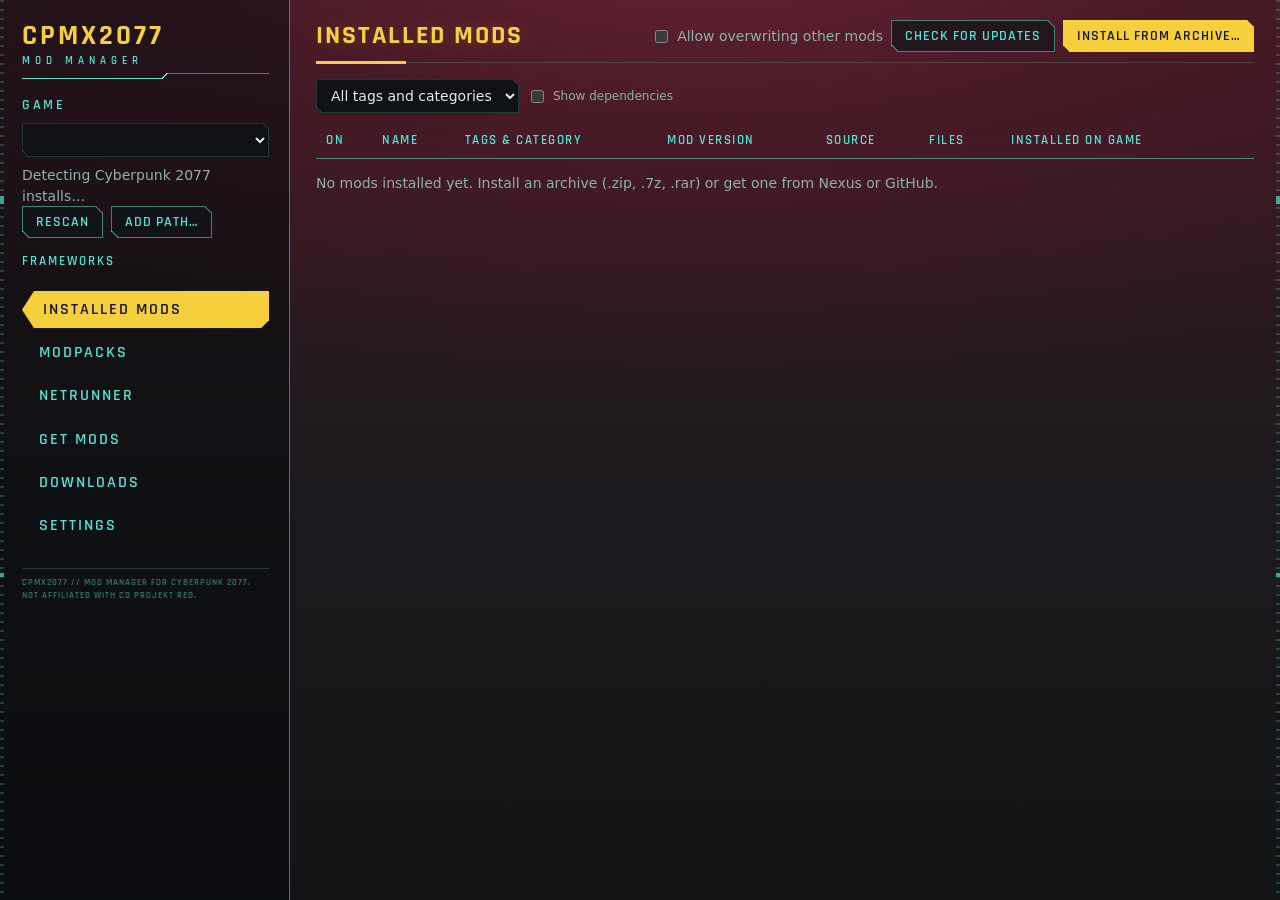
<file: ui/index.html>
<!doctype html>
<html lang="en">
<head>
  <meta charset="utf-8">
  <meta name="viewport" content="width=device-width, initial-scale=1">
  <title>CPMX2077</title>
  <link rel="stylesheet" href="style.css">
  <link rel="stylesheet" href="theme.css">
</head>
<body>
  <aside id="sidebar">
    <h1>CPMX2077<span>MOD MANAGER</span></h1>
    <section id="game-panel">
      <h2>Game</h2>
      <select id="game-select"></select>
      <div id="game-info" class="muted">Detecting Cyberpunk 2077 installs…</div>
      <div class="row">
        <button id="rescan">Rescan</button>
        <button id="add-path">Add path…</button>
      </div>
      <ul id="game-warnings" class="warnings"></ul>
      <h3>Frameworks</h3>
      <ul id="frameworks"></ul>
    </section>
    <nav>
      <button data-tab="mods" class="active">Installed mods</button>
      <button data-tab="modpacks">Modpacks</button>
      <button data-tab="netrunner">Netrunner</button>
      <button data-tab="nexus">Get mods</button>
      <button data-tab="downloads">Downloads</button>
      <button data-tab="settings">Settings</button>
    </nav>
    <button id="debug-terminal-side" class="hidden" title="Show or hide the debug terminal: Nexus API requests and file operations, live">Debug terminal</button>
    <div id="debug-dock" class="hidden"></div>
  </aside>
  <div id="sidebar-resizer" role="separator" aria-orientation="vertical" aria-controls="sidebar" tabindex="0"
       title="Drag to resize the menu. Double-click to reset."></div>

  <main>
    <section id="queue" class="card hidden" aria-live="polite">
      <div class="row">
        <b id="queue-title"></b>
        <span id="queue-now" class="muted"></span>
        <span class="spacer"></span>
        <button id="queue-show">Show Nexus window</button>
        <button id="queue-skip">Skip this mod</button>
        <button id="queue-cancel" class="danger">Cancel</button>
        <button id="queue-clear" class="hidden">Clear</button>
        <button id="queue-toggle" class="link">Show list</button>
      </div>
      <div class="queue-track"><div id="queue-bar"></div></div>
      <ul id="queue-items" class="hidden"></ul>
    </section>

    <section id="tab-mods" class="tab active">
      <header>
        <h2>Installed mods</h2>
        <div class="row">
          <label class="check"><input type="checkbox" id="overwrite"> Allow overwriting other mods</label>
          <button id="check-updates">Check for updates</button>
          <button id="update-all" class="update hidden">Update all</button>
          <button id="install-file" class="primary">Install from archive…</button>
        </div>
      </header>
      <div id="version-ribbon" class="ribbon hidden" role="tablist" aria-label="Game versions"></div>
      <div id="version-loadout" class="card hidden"></div>
      <div id="reshade" class="card hidden"></div>
      <div id="ultraplus" class="card hidden"></div>
      <div class="row filters">
        <select id="mods-category" class="inline" aria-label="Tag or category"><option value="">All tags and categories</option></select>
        <label class="check small" title="List what each mod needs under it: from its Nexus page and from the frameworks its files use">
          <input type="checkbox" id="show-deps"> Show dependencies</label>
        <span id="deps-note" class="muted small"></span>
        <button id="deps-get-missing" class="hidden" title="Queue every missing requirement: core frameworks from GitHub, the rest from Nexus">Get missing</button>
        <span id="updates-note" class="muted small"></span>
      </div>
      <table>
        <thead><tr>
          <th title="Turn a mod off without uninstalling it">On</th>
          <th class="sortable" data-sort="name">Name</th>
          <th class="sortable" data-sort="category" title="Your tags, with the Nexus category under them">Tags &amp; category</th>
          <th class="sortable" data-sort="version">Mod version</th>
          <th class="sortable" data-sort="source">Source</th>
          <th>Files</th><th>Installed on game</th><th></th>
        </tr></thead>
        <tbody id="mods-body"></tbody>
      </table>
      <p id="mods-empty" class="muted">No mods installed yet. Install an archive (.zip, .7z, .rar) or get one from Nexus or GitHub.</p>
    </section>

    <section id="tab-modpacks" class="tab">
      <header>
        <h2>Modpacks</h2>
        <div class="row">
          <button id="modlist-import" title="Read a mod list exported from CPMX2077: adds its tags and offers the mods you don't have">Import mod list…</button>
          <button id="modlist-export" title="Save your mods, tags and followed collections to a JSON file">Export mod list…</button>
        </div>
      </header>
      <div id="modpacks-main">
        <div id="import-result" class="hidden"></div>
        <section class="card">
          <div class="row list-head">
            <h3>Collections you follow</h3>
            <span class="spacer"></span>
            <button id="collections-check" title="Ask Nexus whether the collections you follow have new revisions">Check for updates</button>
          </div>
          <div id="tracked-list"></div>
          <p id="tracked-empty" class="muted">None yet. Install from a collection below (or paste a collection link in Get mods) and CPMX2077 follows it,
            so it can tell you when the collection changes and which of its mods you're missing.</p>
        </section>
        <section class="card">
          <h3>Your tags</h3>
          <p class="muted">Sort your installed mods your own way. A mod can have as many tags as you like: add them in the
            Installed mods tab. Tags stay with a mod through updates, can group the graph in Netrunner, and go along when you
            export a mod list.</p>
          <div class="row">
            <input id="cat-name" maxlength="60" placeholder="New tag, e.g. Visuals">
            <input id="cat-color" type="color" value="#00f0ff" title="Color">
            <button id="cat-add">Add</button>
          </div>
          <ul id="cat-list" class="cat-list"></ul>
        </section>
        <section>
          <div class="card">
            <div class="row">
              <input id="coll-search" type="search" placeholder="Search Cyberpunk 2077 collections on Nexus" maxlength="100">
              <select id="coll-sort" class="inline" aria-label="Sort">
                <option value="endorsements">Most endorsed</option>
                <option value="downloads">Most downloaded</option>
                <option value="rating">Best rated</option>
                <option value="updated">Recently updated</option>
                <option value="created">Newest</option>
              </select>
              <button id="coll-search-go" class="primary">Search</button>
            </div>
          </div>
          <p id="coll-title" class="muted"></p>
          <div id="coll-grid" class="mod-grid"></div>
          <div id="coll-pager" class="row pager hidden">
            <button id="coll-prev">Previous</button>
            <span id="coll-page" class="muted"></span>
            <button id="coll-next">Next</button>
          </div>
        </section>
      </div>
      <div id="coll-detail" class="hidden"></div>
    </section>

    <section id="tab-netrunner" class="tab">
      <header>
        <h2 class="net-title" data-text="NETRUNNER">NETRUNNER<span>diagnostics // file map // crash trace</span></h2>
        <div class="row">
          <div class="jump" aria-label="Sections">
            <button class="link" data-jump="net-files">Files</button>
            <button class="link" data-jump="diag-graph">Graph</button>
            <button class="link" data-jump="diag-compat">Compatibility</button>
            <button class="link" data-jump="diag-crashes">Crashes &amp; logs</button>
          </div>
          <button id="run-diagnostics" class="primary">Check again</button>
        </div>
      </header>
      <div id="diag-problems"></div>

      <section id="net-files" class="diag-section">
        <header>
          <h3>File map</h3>
          <div class="row">
            <div id="net-group" class="segmented" role="tablist" aria-label="Arrange files">
              <button data-group="location" class="active" role="tab">By folder</button>
              <button data-group="mod" role="tab">By mod</button>
            </div>
            <input id="net-filter" type="search" placeholder="Find a file or mod…" aria-label="Find a file or mod">
          </div>
        </header>
        <p class="muted">Every file your mods put into the game, laid out like the game folder. Click a folder to see what's in it and which mod each file came from.</p>
        <div id="net-address" class="mono"><span id="net-path"></span><button id="net-open" class="link inline">Open folder</button></div>
        <div id="net-browser">
          <div id="net-tree" role="tree" aria-label="Folders"></div>
          <div id="net-list">
            <table>
              <thead><tr><th>Name</th><th>Install location</th><th>Mod</th><th>Status</th><th>Size</th></tr></thead>
              <tbody id="net-rows"></tbody>
            </table>
            <p id="net-empty" class="muted hidden"></p>
          </div>
        </div>
        <div id="net-legend" class="muted">
          <span class="net-state active">in use</span>
          <span class="net-state overridden">overridden by a newer mod</span>
          <span class="net-state missing">missing from the game folder</span>
          <span class="net-state disabled">mod switched off</span>
        </div>
      </section>

      <section id="diag-graph" class="diag-section">
        <header>
          <h3>How your mods connect</h3>
          <div class="row">
            <label class="check">Layout
              <select id="graph-layout">
                <option value="force">Web</option>
                <option value="flow">Flowchart (left to right)</option>
              </select>
            </label>
            <label class="check">Group by
              <select id="graph-group">
                <option value="">Nothing</option>
                <option value="type">Node type</option>
                <option value="modtype">Mod type</option>
                <option value="tag">Tag</option>
                <option value="category">Nexus category</option>
                <option value="source">Source</option>
              </select>
            </label>
            <label class="check"><input type="checkbox" id="graph-hide-hooks"> Hide harmless hooks</label>
            <button id="graph-reset">Re-layout</button>
          </div>
        </header>
        <div id="graph-wrap">
          <canvas id="graph"></canvas>
          <div id="graph-message" class="hidden"></div>
          <div id="graph-controls" aria-label="Zoom">
            <button id="graph-zoom-out" title="Zoom out">−</button>
            <button id="graph-zoom" title="Zoom to 100%">100%</button>
            <button id="graph-zoom-in" title="Zoom in">+</button>
            <button id="graph-fit" title="Fit the whole graph in view">Fit</button>
          </div>
          <aside id="graph-info" class="muted">Drag to pan, scroll to zoom, drag a node to move it, click a node for details.</aside>
          <div id="graph-legend"></div>
        </div>
      </section>

      <section id="diag-compat" class="diag-section">
        <h3>Compatibility</h3>
        <p class="muted">Scans the files of every enabled mod for game resources, redscript methods, tweak records,
          ArchiveXL patches and CET hooks that clash, and for frameworks a mod needs but you don't have.
          “Show in graph” lights up the mods a finding names.</p>
        <div id="findings"></div>
        <details>
          <summary>What each mod changes</summary>
          <table>
            <thead><tr><th>Mod</th><th>Game resources</th><th>Replaces base game</th><th>Script hooks</th><th>Tweaks</th><th>Needs</th></tr></thead>
            <tbody id="mod-summary"></tbody>
          </table>
        </details>
      </section>

      <section id="diag-crashes" class="diag-section">
        <h3>Crashes &amp; logs</h3>
        <p class="muted">Reads the game's crash reports and the CET, RED4ext, ArchiveXL, TweakXL, Codeware and redscript logs,
          and points out which installed mod each error mentions. Errors from the last time the game ran come first.</p>
        <div id="crash-summary"></div>
        <h3>Last start, step by step</h3>
        <ol id="crash-timeline" class="timeline"></ol>
        <div id="crash-known"></div>
        <div id="crash-issues"></div>
        <h3>Logs found</h3>
        <table>
          <thead><tr><th>Log</th><th>Size</th><th>Last written</th><th></th></tr></thead>
          <tbody id="crash-logs"></tbody>
        </table>
      </section>
    </section>

    <section id="tab-nexus" class="tab">
      <header>
        <h2>Get mods</h2>
        <div id="source-switch" class="segmented" role="tablist" aria-label="Where to get mods from">
          <button data-source="nexus" class="active" role="tab">Nexus Mods</button>
        </div>
      </header>
      <div id="nexus-progress" class="progress hidden"><div class="progress-bar"></div><span class="progress-text"></span></div>
      <div id="source-nexus">
      <div id="nxm-prompt" class="card finding info hidden">
        <p>Downloads you start on nexusmods.com in your normal browser don't reach CPMX2077 yet. Downloads from CPMX2077's own Nexus window work either way.</p>
        <div class="row">
          <button id="nxm-prompt-yes" class="primary">Send Nexus downloads to CPMX2077</button>
          <button id="nxm-prompt-no">Not now</button>
        </div>
      </div>
      <div id="nexus-login" class="card">
        <p>Sign in on nexusmods.com in your browser and approve this app. Your password never passes through the manager.</p>
        <div class="row">
          <button id="sso-login" class="primary">Sign in with Nexus Mods</button>
          <button id="sso-cancel" class="hidden">Cancel</button>
          <span id="sso-note" class="muted"></span>
        </div>
        <h3>Or use an API key</h3>
        <p>Paste your personal API key from <b>nexusmods.com → Site preferences → API Keys</b>.
           It's checked with Nexus and stored in your system keyring, never in a plain file.</p>
        <div class="row">
          <input id="api-key" type="password" placeholder="Nexus API key" autocomplete="off">
          <button id="save-key">Connect</button>
        </div>
      </div>
      <div id="nexus-user" class="card hidden"></div>
      <div id="nexus-browse" class="hidden">
        <div class="card">
          <div class="row">
            <input id="nexus-search" type="search" placeholder="Search Cyberpunk 2077 mods by name" maxlength="100">
            <select id="nexus-sort" class="inline">
              <option value="relevance">Best match</option>
              <option value="trending">Trending</option>
              <option value="endorsements">Most endorsed</option>
              <option value="downloads">Most downloaded</option>
              <option value="updated">Latest updated</option>
              <option value="created">Latest added</option>
            </select>
            <select id="nexus-category" class="inline" aria-label="Category"><option value="">All categories</option></select>
            <button id="nexus-search-go" class="primary">Search</button>
          </div>
          <div class="row chips">
            <button data-sort="trending" title="The most downloaded of the mods added in the last two weeks">Trending</button>
            <button data-sort="created">Latest added</button>
            <button data-sort="updated">Latest updated</button>
            <button data-sort="endorsements">Most endorsed</button>
            <button data-sort="downloads">Most downloaded</button>
            <span class="spacer"></span>
            <label class="muted small">Mods per page
              <select id="nexus-per-page" class="inline">
                <option value="10">10</option>
                <option value="20">20</option>
                <option value="40">40</option>
                <option value="80">80</option>
              </select>
            </label>
            <span id="nexus-quota" class="muted"></span>
          </div>
        </div>
        <details id="nexus-debug" class="card hidden">
          <summary>API requests <span id="nexus-debug-summary" class="muted small"></span></summary>
          <div class="row">
            <span class="muted small">Every request to Nexus, newest first. Bars show how long each took. Your API key is never shown.</span>
            <span class="spacer"></span>
            <button id="nexus-debug-terminal" class="small debug-open">Open debug terminal</button>
            <button id="nexus-debug-clear" class="small">Clear</button>
          </div>
          <div id="nexus-debug-list" class="req-list"></div>
        </details>
        <div id="nexus-list">
          <div id="author-head" class="card row hidden"></div>
          <div class="row list-head">
            <p id="nexus-list-title" class="muted"></p>
            <span id="nexus-fresh" class="muted small"></span>
            <button id="nexus-refresh" class="small hidden" title="Ask Nexus again instead of using the saved copy">Refresh</button>
            <span class="spacer"></span>
            <button class="select-mode" title="Pick several mods and download them in one go">Select several</button>
          </div>
          <div id="nexus-grid" class="mod-grid"></div>
          <div id="nexus-pager" class="row hidden">
            <button id="nexus-first" title="First page">«</button>
            <button id="nexus-prev">Previous</button>
            <span class="muted">Page</span>
            <input id="nexus-page-input" class="page-input" type="number" min="1" step="1" aria-label="Page number">
            <span id="nexus-page" class="muted"></span>
            <button id="nexus-next">Next</button>
            <button id="nexus-last" title="Last page">»</button>
          </div>
        </div>
        <div id="nexus-result" class="hidden"></div>
        <details class="card">
          <summary>Have a link?</summary>
          <p>Paste a Nexus mod page URL or ID, an <code>nxm://</code> link from the “Mod Manager Download” button, or a GitHub repository link.</p>
          <div class="row">
            <input id="nexus-query" placeholder="https://www.nexusmods.com/cyberpunk2077/mods/107  or  nxm://…  or  github.com/owner/repo">
            <button id="nexus-go">Look up</button>
          </div>
        </details>
      </div>
      </div>
      <div id="source-other" class="hidden">
        <div class="card">
          <p id="source-desc" class="muted"></p>
          <div class="row">
            <input id="source-search" type="search" maxlength="100">
            <button id="source-search-go" class="primary">Search</button>
          </div>
        </div>
        <div id="source-list">
          <div class="row list-head">
            <p id="source-list-title" class="muted"></p>
            <span class="spacer"></span>
            <button id="install-frameworks" class="hidden" title="Download and install every core framework this game is missing, each after what it needs">Install missing frameworks</button>
            <button class="select-mode" title="Pick several mods and download them in one go">Select several</button>
          </div>
          <div id="source-grid" class="mod-grid"></div>
          <div id="source-pager" class="row pager hidden">
            <button id="source-prev">Previous</button>
            <span id="source-page" class="muted"></span>
            <button id="source-next">Next</button>
          </div>
        </div>
        <div id="source-result" class="hidden"></div>
      </div>
      <div id="select-bar" class="card row hidden">
        <span id="select-count"></span>
        <span id="select-note" class="muted small"></span>
        <span class="spacer"></span>
        <button id="select-clear">Clear</button>
        <button id="select-queue" class="primary">Download all</button>
      </div>
    </section>

    <section id="tab-downloads" class="tab">
      <header>
        <h2>Downloads</h2>
        <div class="row">
          <select id="downloads-channel" class="inline" aria-label="Release channel">
            <option value="">Stable, beta and nightly</option>
            <option value="stable">Stable only</option>
            <option value="testing">Beta and nightly only</option>
          </select>
          <button id="downloads-expand" class="link">Open all folders</button>
        </div>
      </header>
      <p class="muted small">Saved in <span id="downloads-where" class="mono"></span>, one folder per mod.
        <button class="link inline" data-goto="settings">Change</button></p>
      <div id="progress" class="progress hidden"><div class="progress-bar"></div><span class="progress-text"></span></div>
      <table class="tree">
        <thead><tr><th>Mod</th><th>Version</th><th>Game version</th><th>Source</th><th>Size</th><th>Verified</th><th></th></tr></thead>
        <tbody id="downloads-body"></tbody>
      </table>
      <p id="downloads-empty" class="muted">Nothing downloaded yet.</p>
    </section>

    <section id="tab-settings" class="tab">
      <header><h2>Settings</h2></header>
      <div class="card">
        <h3>Download location</h3>
        <p>Downloaded archives are kept here, one folder per mod with every version you downloaded inside, so you can
           reinstall or switch versions without downloading again.</p>
        <p><span id="dl-location" class="mono"></span> <span id="dl-location-default" class="badge hidden">default</span></p>
        <div class="row">
          <button id="dl-change">Change…</button>
          <button id="dl-reset" class="hidden">Use the default folder</button>
          <button id="dl-organize" title="Move files that are loose in the download folder into their mod's folder">Sort into mod folders</button>
        </div>
      </div>
      <div class="card">
        <h3>Nexus downloads from your browser</h3>
        <p>CPMX2077's own Nexus window always works. To also catch “Mod Manager Download” (nxm://) links you click
           in your normal browser, make CPMX2077 handle them. This replaces any other app that handled them.</p>
        <p id="nxm-status" class="muted"></p>
        <button id="register-nxm">Handle nxm:// links</button>
      </div>
      <div class="card">
        <h3>Let Claude look at your mods</h3>
        <p>The manager can act as a read-only MCP server, so Claude Code (or another agent) can read your mod list,
           the compatibility index and the game's logs. It can't change, install or run anything. To connect Claude Code, run:</p>
        <pre id="mcp-cmd" class="mono"></pre>
        <button id="copy-mcp">Copy</button>
      </div>
      <div class="card">
        <h3>Nexus browser sign-in</h3>
        <p>Nexus only allows sign-in for apps it has registered. Enter the application slug Nexus issued for this app.</p>
        <div class="row">
          <input id="sso-slug" placeholder="application slug">
          <button id="save-slug">Save</button>
        </div>
      </div>
      <div class="card">
        <h3>Nexus browsing</h3>
        <label class="check"><input type="checkbox" id="show-adult"> Show mods marked as adult content</label>
        <label class="check"><input type="checkbox" id="nexus-debug-mode"> Debug mode: show every Nexus API request in Get Mods and open the debug terminal</label>
        <div class="row">
          <label>Debug terminal opens
            <select id="debug-place" class="inline">
              <option value="dock">In the sidebar</option>
              <option value="window">In its own window</option>
            </select>
          </label>
          <button id="settings-debug-terminal" class="debug-open">Open debug terminal</button>
        </div>
        <div class="row">
          <span class="muted small">A terminal that shows Nexus API requests and everything the app does on your machine: downloads, checksum checks, extractions, files copied, moved, backed up or deleted, and Linux setup fixes. In the sidebar it has Pop out to move it to its own window; the window has Dock to bring it back. Your API key is never shown.</span>
        </div>
        <p class="muted">Pages and searches you open are saved for a week, so they show at once (and still open when Nexus can't be reached).
           Lists count as fresh for 5 minutes and mod pages for 10; use Refresh to ask Nexus sooner.</p>
        <div class="row">
          <span id="nexus-cache-info" class="muted"></span>
          <button id="nexus-cache-clear">Clear saved pages</button>
        </div>
      </div>
      <div class="card">
        <h3>Nexus account</h3>
        <button id="clear-key">Forget API key</button>
      </div>
    </section>
  </main>

  <div id="wizard" class="hidden" role="dialog" aria-modal="true" aria-labelledby="wiz-title">
    <div class="wiz-panel">
      <header>
        <h2 id="wiz-title"></h2>
        <div id="wiz-steps"></div>
      </header>
      <div class="wiz-main">
        <div id="wiz-body"></div>
        <aside class="wiz-side">
          <div id="wiz-image"></div>
          <p id="wiz-desc" class="muted"></p>
        </aside>
      </div>
      <footer class="row">
        <button id="wiz-cancel">Cancel</button>
        <span class="spacer"></span>
        <button id="wiz-back">Back</button>
        <button id="wiz-next" class="primary">Next</button>
        <button id="wiz-install" class="primary hidden">Install</button>
      </footer>
    </div>
  </div>

  <div id="log-viewer" class="hidden" role="dialog" aria-modal="true" aria-labelledby="log-title">
    <div class="wiz-panel">
      <header class="row">
        <h2 id="log-title" class="mono"></h2>
        <span class="spacer"></span>
        <span id="log-note" class="muted"></span>
      </header>
      <pre id="log-text"></pre>
      <footer class="row">
        <button id="log-copy">Copy all</button>
        <button id="log-folder">Open folder</button>
        <span class="spacer"></span>
        <button id="log-close" class="primary">Close</button>
      </footer>
    </div>
  </div>

  <div id="toast" class="hidden"></div>
  <script src="app.js"></script>
  <script src="modpacks.js"></script>
  <script src="graph.js"></script>
  <script src="netrunner.js"></script>
  <script src="ultraplus.js"></script>
  <script src="reshade.js"></script>
</body>
</html>
</file>
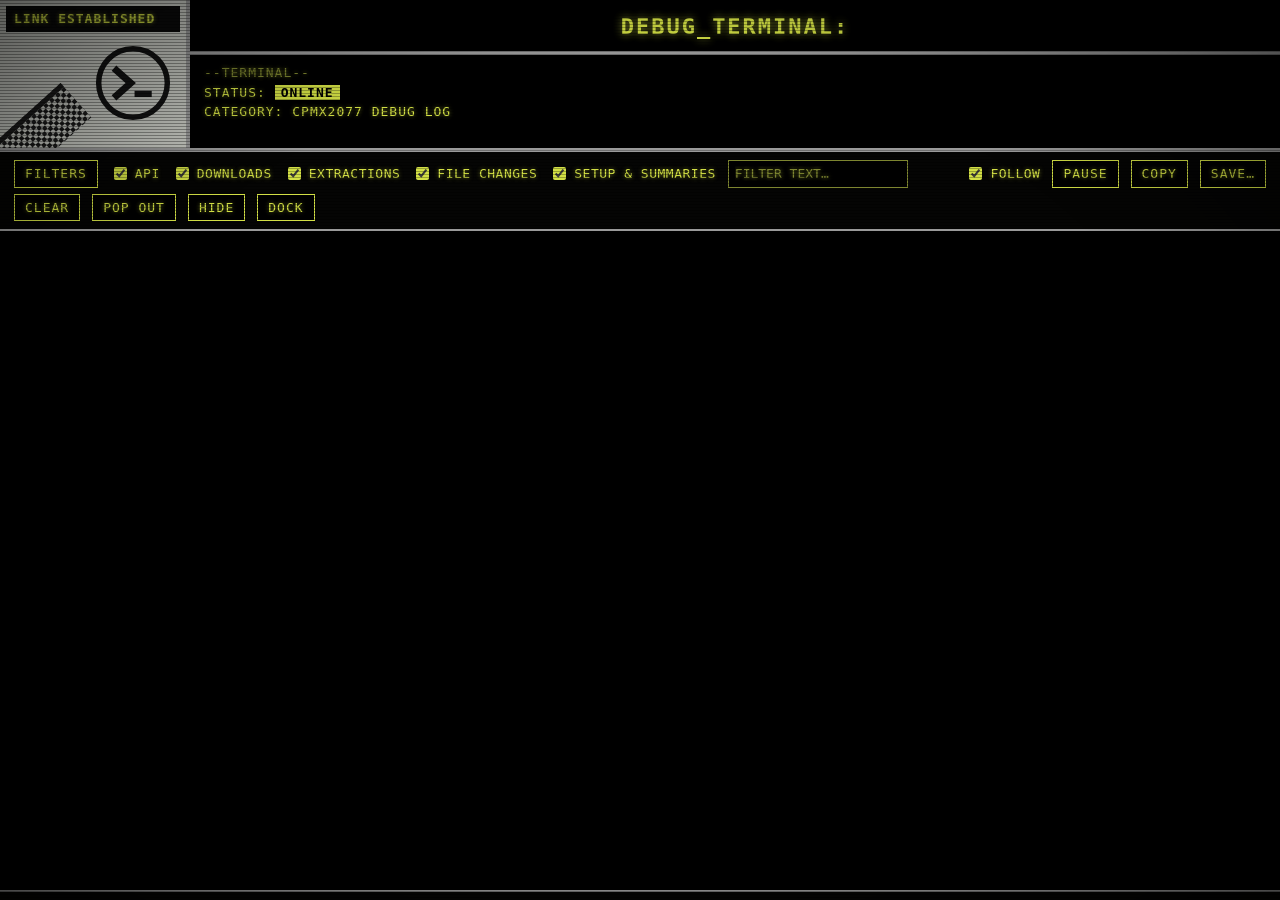
<file: ui/debug.html>
<!doctype html>
<html lang="en">
<head>
  <meta charset="utf-8">
  <meta name="viewport" content="width=device-width, initial-scale=1">
  <title>CPMX2077 debug terminal</title>
  <link rel="stylesheet" href="debug.css">
</head>
<body>
  <div id="crt" aria-hidden="true"></div>
  <section id="top">
    <div id="panel" aria-hidden="true">
      <div id="panel-bar">LINK ESTABLISHED</div>
      <!-- The app's own emblem: a terminal prompt inside a ring. -->
      <svg id="emblem" viewBox="0 0 100 100">
        <circle cx="50" cy="50" r="44" fill="none" stroke="currentColor" stroke-width="7"/>
        <path d="M29 34 L47 50 L29 66" fill="none" stroke="currentColor" stroke-width="9" stroke-linecap="square"/>
        <rect x="52" y="60" width="22" height="8" fill="currentColor"/>
      </svg>
      <div id="data"></div>
    </div>
    <div id="screen">
      <h1 id="title">DEBUG_TERMINAL:</h1>
      <div id="device">
        <div class="dim">--TERMINAL--</div>
        <div>STATUS: <span id="state" class="hl">ONLINE</span></div>
        <div>CATEGORY: CPMX2077 DEBUG LOG</div>
      </div>
    </div>
  </section>
  <header id="bar">
    <button id="filters-toggle" class="docked-only" aria-expanded="false">Filters</button>
    <span id="groups">
    <label><input type="checkbox" data-group="api" checked> API</label>
    <label><input type="checkbox" data-group="download" checked> Downloads</label>
    <label><input type="checkbox" data-group="extract" checked> Extractions</label>
    <label><input type="checkbox" data-group="files" checked> File changes</label>
    <label><input type="checkbox" data-group="setup" checked> Setup &amp; summaries</label>
    </span>
    <input id="filter" type="search" placeholder="Filter text…" spellcheck="false">
    <span class="spacer"></span>
    <label title="Keep the newest line in view"><input type="checkbox" id="follow" checked> Follow</label>
    <button id="pause">Pause</button>
    <button id="copy">Copy</button>
    <button id="save">Save…</button>
    <button id="clear">Clear</button>
    <button id="popout" class="docked-only" title="Open the terminal in its own window">Pop out</button>
    <button id="hide" class="docked-only" title="Hide the terminal from the sidebar">Hide</button>
    <button id="dock" class="window-only" title="Put the terminal back in the main window's sidebar">Dock</button>
  </header>
  <div id="out" role="log" aria-live="off"></div>
  <footer id="status"></footer>
  <script src="debug.js"></script>
</body>
</html>
</file>
<file: ui/style.css>
:root {
  --bg: #0d0d14;
  --panel: #151520;
  --panel-2: #1d1d2b;
  --text: #e8e8f0;
  --muted: #8a8aa0;
  --yellow: #fcee0a;
  --cyan: #00f0ff;
  --red: #ff4d5e;
  --green: #3ddc84;
  --border: #2a2a3c;
  color-scheme: dark;
}
* { box-sizing: border-box; }
body {
  margin: 0; display: flex; height: 100vh; overflow: hidden;
  background: var(--bg); color: var(--text);
  font: 14px/1.45 system-ui, "Inter", "Segoe UI", sans-serif;
}
h1 { font-size: 22px; letter-spacing: 2px; color: var(--yellow); margin: 0 0 16px; }
h1 span { display: block; font-size: 11px; color: var(--cyan); letter-spacing: 4px; }
h2 { font-size: 13px; text-transform: uppercase; letter-spacing: 1.5px; color: var(--muted); margin: 0 0 8px; }
main h2 { font-size: 18px; color: var(--text); text-transform: none; letter-spacing: 0; margin: 0; }
h3 { font-size: 12px; text-transform: uppercase; color: var(--muted); margin: 14px 0 6px; }
#sidebar { width: var(--sidebar-width, 290px); flex-shrink: 0; background: var(--panel); border-right: 1px solid var(--border); padding: 18px; overflow-y: auto; }
#sidebar-resizer {
  flex: 0 0 6px; margin: 0 -3px; position: relative; z-index: 5; cursor: col-resize; touch-action: none;
}
#sidebar-resizer:hover, #sidebar-resizer:focus-visible, body.resizing #sidebar-resizer {
  outline: none; background: linear-gradient(90deg, transparent 2px, var(--cyan) 2px, var(--cyan) 4px, transparent 4px);
}
body.resizing { cursor: col-resize; user-select: none; }
main { flex: 1; min-width: 0; overflow-y: auto; padding: 20px 26px; }
header { display: flex; align-items: center; justify-content: space-between; gap: 12px; margin-bottom: 16px; flex-wrap: wrap; }
.row { display: flex; gap: 8px; align-items: center; flex-wrap: wrap; }
.muted { color: var(--muted); }
.hidden { display: none !important; }
button {
  background: var(--panel-2); color: var(--text); border: 1px solid var(--border);
  padding: 7px 12px; border-radius: 4px; cursor: pointer; font: inherit;
}
button:hover { border-color: var(--cyan); }
button.primary { background: var(--yellow); color: #111; border-color: var(--yellow); font-weight: 600; }
button.danger:hover { border-color: var(--red); color: var(--red); }
button:disabled { opacity: .5; cursor: wait; }
input, select {
  background: var(--bg); color: var(--text); border: 1px solid var(--border);
  padding: 7px 10px; border-radius: 4px; font: inherit; min-width: 0;
}
input:not([type=checkbox]):not([type=radio]) { flex: 1; }
select { width: 100%; margin-bottom: 8px; }
.check { display: flex; gap: 6px; align-items: center; color: var(--muted); }
nav { display: flex; flex-direction: column; gap: 4px; margin-top: 20px; }
nav button { text-align: left; background: transparent; border-color: transparent; }
nav button.active { border-left: 3px solid var(--yellow); background: var(--panel-2); }
#debug-terminal-side { width: 100%; margin-top: 12px; text-align: left; font-family: ui-monospace, "DejaVu Sans Mono", Consolas, monospace; color: var(--green); }
#debug-terminal-side.on { border-color: #d2df45; color: #d2df45; }
/* The docked debug terminal (debug.html in a frame) at the foot of the sidebar. */
#debug-dock {
  height: 380px; min-height: 180px; margin-top: 10px; resize: vertical; overflow: hidden;
  border: 2px solid #9a9a9a; background: #000;
}
#debug-dock iframe { display: block; width: 100%; height: 100%; border: 0; }
/* Keep the sidebar drag going when the pointer crosses the terminal frame. */
body.resizing #debug-dock iframe { pointer-events: none; }
.tab { display: none; }
.tab.active { display: block; }
.card { background: var(--panel); border: 1px solid var(--border); border-radius: 6px; padding: 14px 16px; margin-bottom: 14px; }
.card p { margin: 0 0 10px; }
table { width: 100%; border-collapse: collapse; }
th, td { text-align: left; padding: 8px 10px; border-bottom: 1px solid var(--border); vertical-align: top; }
th { color: var(--muted); font-weight: 500; font-size: 12px; text-transform: uppercase; }
td.actions { text-align: right; }
td.actions button { margin: 2px 0 2px 4px; }
code, .mono { font-family: ui-monospace, "JetBrains Mono", monospace; font-size: 12px; }
#frameworks, .warnings { list-style: none; padding: 0; margin: 0; }
#frameworks li::before { content: "○ "; color: var(--muted); }
#frameworks li.on::before { content: "● "; color: var(--green); }
.warnings li { color: var(--yellow); background: #2a2810; padding: 6px 8px; border-radius: 4px; margin-top: 8px; font-size: 12px; }
.warnings li.ok { color: var(--green); background: transparent; padding: 2px 8px; margin-top: 4px; }
.warnings li .row { margin-top: 6px; gap: 6px; flex-wrap: wrap; }
.badge { display: inline-block; padding: 1px 6px; border-radius: 3px; font-size: 11px; background: var(--panel-2); }
.badge.ok { color: var(--green); }
.badge.bad { color: var(--red); }
.file { display: flex; justify-content: space-between; gap: 12px; padding: 10px 0; border-top: 1px solid var(--border); }
.file:first-of-type { border-top: 0; }
.progress { position: relative; height: 22px; background: var(--panel); border: 1px solid var(--border); border-radius: 4px; margin-bottom: 14px; overflow: hidden; }
.progress-bar { height: 100%; width: 0; background: var(--cyan); opacity: .35; }
.progress-text { position: absolute; inset: 0; display: flex; align-items: center; padding: 0 10px; font-size: 12px; }
#toast { position: fixed; right: 20px; bottom: 20px; max-width: 460px; background: var(--panel-2); border: 1px solid var(--border); border-left: 3px solid var(--cyan); padding: 12px 14px; border-radius: 4px; white-space: pre-wrap; }
#toast.error { border-left-color: var(--red); }
#game-info, .warnings li { overflow-wrap: anywhere; }

#log-viewer { position: fixed; inset: 0; background: rgba(5, 5, 10, .75); display: flex; align-items: center; justify-content: center; z-index: 10; }
#log-text { flex: 1; overflow: auto; margin: 0; padding: 10px; background: var(--panel-2); border: 1px solid var(--border); border-radius: 4px; font-size: 12px; white-space: pre; user-select: text; }
#wizard { position: fixed; inset: 0; background: rgba(5, 5, 10, .75); display: flex; align-items: center; justify-content: center; z-index: 10; }
.wiz-panel { width: min(960px, 94vw); height: min(640px, 90vh); display: flex; flex-direction: column; background: var(--panel); border: 1px solid var(--border); border-top: 3px solid var(--yellow); border-radius: 6px; padding: 18px 20px; }
.wiz-panel header { margin-bottom: 12px; }
#wiz-steps { display: flex; gap: 6px; flex-wrap: wrap; }
#wiz-steps span { font-size: 12px; padding: 3px 8px; border-radius: 3px; background: var(--panel-2); color: var(--muted); }
#wiz-steps span.active { background: var(--yellow); color: #111; }
.wiz-main { flex: 1; display: flex; gap: 18px; min-height: 0; }
#wiz-body { flex: 1; overflow-y: auto; padding-right: 6px; }
.wiz-side { width: 320px; flex-shrink: 0; overflow-y: auto; }
#wiz-image img { max-width: 100%; border-radius: 4px; border: 1px solid var(--border); }
#wiz-desc { white-space: pre-wrap; }
fieldset { border: 1px solid var(--border); border-radius: 4px; margin: 0 0 12px; padding: 8px 12px 10px; }
legend { padding: 0 6px; font-weight: 600; }
.plugin { display: flex; align-items: center; gap: 6px; padding: 5px 4px; border-radius: 3px; cursor: pointer; }
.plugin:hover { background: var(--panel-2); }
.plugin.unusable { opacity: .55; }
.plugin .badge { margin-left: 6px; }
.wiz-panel footer { margin-top: 14px; }
.spacer { flex: 1; }
.wiz-panel h2 { font-size: 18px; color: var(--text); text-transform: none; letter-spacing: 0; margin: 0; }
.finding ul { margin: 0; padding-left: 18px; }
.finding li { margin: 4px 0; }
.finding.error { border-left: 3px solid var(--red); }
.finding.warning { border-left: 3px solid var(--yellow); }
.finding.info { border-left: 3px solid var(--cyan); }
.finding.ok { border-left: 3px solid var(--green); }
pre { background: var(--bg); border: 1px solid var(--border); border-radius: 4px; padding: 8px 10px; white-space: pre-wrap; overflow-wrap: anywhere; margin: 0 0 8px; }
.diag-section { margin-top: 26px; scroll-margin-top: 10px; }
.diag-section > h3, .diag-section > header h3 { font-size: 14px; color: var(--text); margin: 0 0 8px; }
.diag-section > header { margin-bottom: 8px; }
.jump { display: flex; gap: 14px; margin-right: 8px; }
.jump button.link { margin: 0; }
button.link.inline { margin: 0 0 0 6px; padding: 0; font-size: 12px; }
.warnings.plain li { margin-top: 4px; }
#graph-wrap { position: relative; height: max(420px, 62vh); border: 1px solid var(--border); border-radius: 6px; overflow: hidden; background: #0a0a10; }
#graph { width: 100%; height: 100%; display: block; cursor: grab; }
#graph.dragging { cursor: grabbing; }
#diag-graph header .check { white-space: nowrap; }
#graph-layout, #graph-group { width: auto; }
#graph-info { position: absolute; top: 10px; right: 10px; width: 300px; max-height: calc(100% - 20px); overflow-y: auto; background: rgba(21, 21, 32, .94); border: 1px solid var(--border); border-radius: 6px; padding: 10px 12px; font-size: 13px; }
#graph-info h3 { margin: 0 0 6px; color: var(--text); text-transform: none; font-size: 15px; }
#graph-info ul { margin: 6px 0 0; padding-left: 16px; }
#graph-info h4 { margin: 10px 0 0; font-size: 11px; text-transform: uppercase; letter-spacing: 1px; color: var(--muted); }
#graph-info .conflict { color: var(--red); }
#graph-info .lit-note { color: var(--yellow); }
#graph-legend { position: absolute; left: 10px; right: 330px; bottom: 10px; display: flex; gap: 12px; flex-wrap: wrap; font-size: 12px; color: var(--muted); background: rgba(21, 21, 32, .85); padding: 6px 10px; border-radius: 4px; }
#graph.over-node { cursor: pointer; }
#graph-message { position: absolute; top: 50%; left: 50%; transform: translate(-50%, -50%); max-width: min(480px, 80%); text-align: center; background: rgba(21, 21, 32, .94); border: 1px solid var(--border); border-radius: 6px; padding: 12px 16px; color: var(--muted); }
#graph-message.error { color: var(--red); border-color: var(--red); }
#graph-controls { position: absolute; top: 10px; left: 10px; display: flex; gap: 4px; }
#graph-controls button { padding: 3px 9px; min-width: 32px; background: rgba(21, 21, 32, .94); }
#graph-zoom { min-width: 56px; font-variant-numeric: tabular-nums; }
#graph-info .warn { color: var(--yellow); }
#graph-info ul.problems { margin-bottom: 6px; }
#graph-legend span.flag::before { width: 8px; height: 8px; border: 2px solid #0a0a10; box-shadow: 0 0 0 1px var(--c); }
details.affected { margin: 4px 0 6px; color: var(--muted); }
details.affected summary { cursor: pointer; color: var(--cyan); font-size: 12px; }
details.affected .affected-title { margin-top: 6px; color: var(--text); font-size: 12px; word-break: break-all; }
details.affected ul.affected-items { margin: 2px 0 0; padding-left: 16px; max-height: 220px; overflow-y: auto; color: var(--text); }
details.affected ul.affected-items li { word-break: break-all; }
details.affected p { margin: 4px 0; font-size: 12px; }
#graph-legend span::before { content: ""; display: inline-block; width: 10px; height: 10px; border-radius: 50%; margin-right: 5px; background: var(--c); vertical-align: -1px; }

/* Nexus browsing */
select.inline { width: auto; margin: 0; }
.chips { margin-top: 10px; }
.chips button { padding: 4px 10px; font-size: 13px; }
.chips button.active { border-color: var(--yellow); color: var(--yellow); }
.small { font-size: 12px; }
.mod-grid { display: grid; grid-template-columns: repeat(auto-fill, minmax(260px, 1fr)); gap: 12px; margin-bottom: 14px; }
.mod-card { display: flex; flex-direction: column; padding: 0; text-align: left; overflow: hidden; background: var(--panel); border-radius: 6px; }
.mod-card .thumb { width: 100%; aspect-ratio: 16 / 9; object-fit: cover; display: block; background: var(--panel-2); }
.noimg { background: linear-gradient(135deg, var(--panel-2), #24243a); }
.mod-card .noimg.thumb { aspect-ratio: 16 / 9; }
.mod-card-body { padding: 10px 12px 12px; display: flex; flex-direction: column; gap: 4px; flex: 1; }
.mod-card-title { font-weight: 600; overflow: hidden; text-overflow: ellipsis; white-space: nowrap; }
.mod-card .summary { color: var(--muted); font-size: 13px; display: -webkit-box; -webkit-line-clamp: 3; -webkit-box-orient: vertical; overflow: hidden; flex: 1; }
.stats { display: flex; gap: 12px; flex-wrap: wrap; align-items: center; font-size: 12px; color: var(--muted); }
#nexus-pager { justify-content: center; margin-bottom: 14px; }
.mod-head { display: flex; gap: 16px; margin: 12px 0; }
.mod-head .hero { width: 320px; max-width: 40%; aspect-ratio: 16 / 9; object-fit: cover; border-radius: 4px; border: 1px solid var(--border); flex-shrink: 0; }
.mod-head h2 { margin-bottom: 4px; }
.description { white-space: pre-wrap; overflow-wrap: anywhere; background: var(--bg); border: 1px solid var(--border); border-radius: 4px; padding: 10px 12px; margin-bottom: 6px; }
.description.collapsed { max-height: 180px; overflow: hidden; mask-image: linear-gradient(#000 70%, transparent); }
button.link { background: none; border: 0; color: var(--cyan); padding: 2px 0; margin-bottom: 8px; }
.mod-detail h3 { margin-top: 18px; }
.mod-detail details summary { cursor: pointer; color: var(--muted); margin-top: 14px; }
details.card summary { cursor: pointer; color: var(--muted); }
details.card[open] summary { margin-bottom: 10px; }
#ultraplus summary, #reshade summary { cursor: pointer; }
#reshade details[open] summary { margin-bottom: 10px; }
#reshade .req-table { width: 100%; }
#reshade .req-table td:first-child { width: 170px; }
#reshade td.actions { text-align: right; white-space: nowrap; }
#reshade .badge { margin-left: 6px; }
#reshade .mono { word-break: break-all; }
#ultraplus details[open] summary { margin-bottom: 10px; }
#ultraplus .req-table { width: 100%; }
#ultraplus td:first-child { width: 38%; }
#ultraplus .badge, #ultraplus td.actions { white-space: nowrap; }
#ultraplus td.actions { text-align: right; }

/* Mods turned off without uninstalling. */
tr.off td { color: var(--muted); }
tr.off b { font-weight: normal; }
tr.off .badge { margin-left: 6px; }
input.switch { width: 16px; height: 16px; accent-color: var(--yellow); cursor: pointer; }

/* Source picker on the Get mods page. */
.segmented { display: inline-flex; border: 1px solid var(--border); border-radius: 4px; overflow: hidden; }
.segmented button { border: 0; border-radius: 0; background: var(--panel); padding: 6px 14px; }
.segmented button + button { border-left: 1px solid var(--border); }
.segmented button.active { background: var(--yellow); color: #111; font-weight: 600; }
.pager { justify-content: center; margin-bottom: 14px; }
.filters { margin-bottom: 10px; }
th.sortable { cursor: pointer; user-select: none; }
th.sortable:hover { color: var(--text); }
th.sortable.asc::after { content: " ▲"; font-size: 9px; }
th.sortable.desc::after { content: " ▼"; font-size: 9px; }
button.update { border-color: var(--cyan); color: var(--cyan); }
.mod-card .badge { margin-right: 4px; }
.notice { border-left: 3px solid var(--cyan); }

/* Download queue and picking several mods. */
#queue { position: sticky; top: -20px; z-index: 5; border-left: 3px solid var(--yellow); box-shadow: 0 6px 18px rgba(0, 0, 0, .45); }
#queue-now { overflow-wrap: anywhere; }
.queue-track { height: 4px; background: var(--panel-2); border-radius: 2px; margin-top: 10px; overflow: hidden; }
#queue-bar { height: 100%; width: 0; background: var(--yellow); transition: width .3s; }
#queue-items { list-style: none; margin: 10px 0 0; padding: 0; max-height: 240px; overflow-y: auto; }
#queue-items li { display: flex; gap: 8px; align-items: baseline; padding: 4px 0; border-top: 1px solid var(--border); }
#queue-items li:first-child { border-top: 0; }
#queue-items .q-name { flex: 1; overflow: hidden; text-overflow: ellipsis; white-space: nowrap; }
.list-head p { margin: 0; }
.list-head { margin-bottom: 8px; }
button.select-mode.active { border-color: var(--yellow); color: var(--yellow); }
.mod-card { position: relative; }
.mod-card.selected { outline: 2px solid var(--yellow); outline-offset: -2px; }
.mod-card.selected::after { content: "✓"; position: absolute; top: 8px; right: 8px; width: 24px; height: 24px; border-radius: 50%;
  background: var(--yellow); color: #111; font-weight: 700; display: flex; align-items: center; justify-content: center; }
#select-bar { position: sticky; bottom: -20px; z-index: 4; border-left: 3px solid var(--yellow); box-shadow: 0 -6px 18px rgba(0, 0, 0, .45); }

/* Modpacks tab, your categories and dependency rows. */
#tab-modpacks .card h3 { margin-top: 0; }
.cat-list { list-style: none; margin: 10px 0 0; padding: 0; }
.cat-list li { display: flex; gap: 10px; align-items: center; padding: 6px 0; border-top: 1px solid var(--border); }
input[type=color] { flex: 0 0 auto !important; width: 32px; height: 28px; padding: 2px; }
.cat-list input[type=color] { width: 26px; height: 22px; }
.tag-cell { display: flex; flex-wrap: wrap; gap: 4px; align-items: center; margin-bottom: 2px; max-width: 240px; }
.tag-chip { display: inline-flex; align-items: center; gap: 2px; padding: 1px 2px 1px 6px; font-size: 12px; border-radius: 3px;
  background: var(--panel-2); border-left: 4px solid var(--border); }
.tag-chip .tag-remove { background: none; border: 0; padding: 0 4px; min-width: 0; color: var(--muted); font-size: 13px; line-height: 1; cursor: pointer; }
.tag-chip .tag-remove:hover { color: var(--red); }
select.tag-add { width: auto; max-width: 120px; margin: 0; padding: 1px 4px; font-size: 12px; }
tr.dep td { border-bottom: 0; padding-top: 1px; padding-bottom: 1px; }
tr.dep td:nth-child(2) { padding-left: 26px; }
tr.dep + tr:not(.dep) td { border-top: 1px solid var(--border); }
tr.dep .badge { margin: 0 4px; }
.dep-name { font-size: 13px; }
.dep-note { padding-left: 16px; }
.removed { margin-right: 10px; white-space: nowrap; }
tr.dep button { padding: 2px 10px; font-size: 12px; margin: 0; }

/* Get Mods: paging, freshness, debug view */
#nexus-pager .page-input { width: 72px; flex: 0 0 72px; text-align: center; }
.warn { color: var(--yellow); }
.req-list { max-height: 420px; overflow-y: auto; margin-top: 8px; border-top: 1px solid var(--border); }
.req { border-bottom: 1px solid var(--border); }
.req summary { display: grid; grid-template-columns: 80px 84px minmax(0, 1fr) 160px 48px; gap: 8px; align-items: center; padding: 4px 2px; cursor: pointer; font-size: 12px; }
.req summary .mono { overflow: hidden; text-overflow: ellipsis; white-space: nowrap; }
.req.failed summary { color: var(--red); }
.req-time { display: flex; align-items: center; gap: 6px; }
.req-bar { height: 6px; border-radius: 3px; background: var(--cyan); flex-shrink: 0; max-width: 110px; }
.req.cache .req-bar, .req.saved .req-bar, .req.held .req-bar { background: var(--border); }
.badge.req-network { color: var(--cyan); }
.badge.req-cache { color: var(--green); }
.badge.req-saved, .badge.req-held { color: var(--yellow); }
.req-detail { display: grid; grid-template-columns: 130px 1fr; gap: 2px 10px; margin: 4px 0 10px 88px; font-size: 12px; }
.req-detail dt { color: var(--muted); }
.req-detail dd { margin: 0; overflow-wrap: anywhere; }

/* Mod page, laid out like the Nexus website */
.stat-bar { display: flex; flex-wrap: wrap; gap: 0; border: 1px solid var(--border); border-radius: 4px; margin: 12px 0; }
.stat-bar .stat { flex: 1 1 110px; padding: 8px 12px; border-right: 1px solid var(--border); }
.stat-bar .stat:last-child { border-right: 0; }
.mod-tabs { display: flex; gap: 4px; border-bottom: 1px solid var(--border); margin: 8px 0 12px; }
.mod-tabs button { border: 0; border-bottom: 2px solid transparent; border-radius: 0; background: none; padding: 8px 14px; }
.mod-tabs button.active { border-bottom-color: var(--yellow); color: var(--yellow); }
.mod-detail .about { font-size: 15px; }
.mod-detail .tags { margin-bottom: 10px; }
.requirements { background: var(--bg); border: 1px solid var(--border); border-radius: 4px; padding: 8px 12px; margin-bottom: 12px; }
.mod-detail .requirements summary { margin-top: 0; }
.req-table { width: 100%; margin-top: 8px; }
.req-table th { text-align: left; }
.req-table td.actions button { padding: 2px 10px; font-size: 12px; margin: 0; }
.req-summary { margin: 8px 0 0; }
.bbcode { overflow-wrap: anywhere; line-height: 1.55; background: var(--bg); border: 1px solid var(--border); border-radius: 4px; padding: 14px 18px; }
.bbcode h3, .bbcode h4, .bbcode h5 { color: var(--text); text-transform: none; font-size: 16px; margin: 12px 0 6px; }
.bbcode blockquote { border-left: 3px solid var(--border); margin: 8px 0; padding: 4px 12px; color: var(--muted); }
.bbcode pre { white-space: pre-wrap; background: var(--panel-2); padding: 8px 10px; border-radius: 4px; }
.bbcode ul, .bbcode ol { margin: 6px 0; padding-left: 24px; }
.bbcode table { border-collapse: collapse; margin: 8px 0; }
.bbcode td, .bbcode th { border: 1px solid var(--border); padding: 4px 8px; }
.bbcode .align-center { text-align: center; }
.bbcode .align-right { text-align: right; }
.bbcode .spoiler { border: 1px solid var(--border); border-radius: 4px; padding: 4px 10px; margin: 6px 0; }
.bbcode a.ext, .req-table a { color: var(--cyan); }
.bbcode .size-1 { font-size: 10px; }
.bbcode .size-2 { font-size: 12px; }
.bbcode .size-3 { font-size: 14px; }
.bbcode .size-4 { font-size: 18px; }
.bbcode .size-5 { font-size: 24px; }
.bbcode .size-6 { font-size: 30px; }
.bbcode .size-7 { font-size: 38px; }
.bbcode .desc-img { max-width: 100%; height: auto; border-radius: 4px; }
.img-placeholder { font-size: 12px; padding: 6px 10px; margin: 4px 0; border-style: dashed; color: var(--muted); }
/* Downloads: one folder per mod with its versions under it */
table.tree tr.folder { cursor: pointer; }
table.tree tr.folder:hover { background: var(--panel); }
table.tree tr.child td { border-bottom-color: #1f1f2e; }
table.tree .indent { padding-left: 34px; position: relative; }
table.tree .indent::before { content: "└"; position: absolute; left: 14px; color: var(--muted); }
button.twisty { background: none; border: 0; padding: 0 6px 0 0; color: var(--muted); width: 20px; }
.folder-icon { margin-right: 6px; }
.badge.channel.stable { color: var(--muted); }
.badge.channel.beta { color: #111; background: var(--yellow); }
.badge.channel.nightly { color: #111; background: #ff9f43; }

/* Installed mods: game version ribbon */
.ribbon { display: flex; align-items: stretch; gap: 6px; overflow-x: auto; padding: 4px 0 10px; margin-bottom: 6px; }
.ribbon-label { align-self: center; margin-right: 4px; white-space: nowrap; }
.ribbon-arrow { align-self: center; color: var(--muted); }
.ribbon .chip { display: flex; flex-direction: column; align-items: flex-start; gap: 0; padding: 5px 12px; white-space: nowrap; flex-shrink: 0; }
.ribbon .chip.current b::after { content: " ●"; color: var(--green); font-size: 10px; }
.ribbon .chip.active { border-color: var(--yellow); background: #2a2810; }
#version-loadout details table { margin-top: 8px; }
table.tree td.actions { white-space: nowrap; }

/* ---- Netrunner tab: cyberpunk styling, scoped to this tab only ---------- */
#tab-netrunner { --net-red: #ff003c; --net-glow: 0 0 6px rgba(0, 240, 255, .55); }
#tab-netrunner .net-title {
  position: relative; font-family: ui-monospace, "JetBrains Mono", monospace; font-size: 24px; font-weight: 800;
  letter-spacing: 6px; color: var(--yellow); text-shadow: 2px 0 var(--net-red), -2px 0 var(--cyan);
}
#tab-netrunner .net-title span {
  display: block; font-size: 10px; font-weight: 400; letter-spacing: 3px; color: var(--cyan);
  text-shadow: none; text-transform: uppercase; margin-top: 2px;
}
#tab-netrunner .net-title::after {
  content: attr(data-text); position: absolute; left: 0; top: 0; color: var(--cyan); opacity: 0;
  clip-path: inset(40% 0 35% 0); animation: net-glitch 6s infinite steps(1);
  pointer-events: none;
}
@keyframes net-glitch {
  0%, 92%, 100% { opacity: 0; transform: none; }
  93% { opacity: .8; transform: translateX(3px); }
  95% { opacity: .8; transform: translateX(-2px); clip-path: inset(10% 0 70% 0); }
  97% { opacity: 0; }
}
@media (prefers-reduced-motion: reduce) { #tab-netrunner .net-title::after { animation: none; } }
#tab-netrunner .diag-section > h3, #tab-netrunner .diag-section > header h3 {
  color: var(--yellow); font-family: ui-monospace, "JetBrains Mono", monospace; letter-spacing: 2px; text-transform: uppercase;
}
#tab-netrunner .diag-section > h3::before, #tab-netrunner .diag-section > header h3::before { content: "// "; color: var(--net-red); }
#net-files header input { max-width: 280px; }
#net-address {
  display: flex; align-items: center; gap: 4px; flex-wrap: wrap; padding: 6px 10px; margin-bottom: 0;
  background: #0a0a10; border: 1px solid var(--cyan); border-bottom: 0; color: var(--cyan);
  clip-path: polygon(0 0, calc(100% - 14px) 0, 100% 14px, 100% 100%, 0 100%);
}
#net-address::before { content: ">"; color: var(--yellow); margin-right: 6px; }
#net-address .crumb { margin: 0; padding: 0; color: var(--cyan); font: inherit; }
#net-address .crumb:last-of-type { color: var(--yellow); }
#net-address .sep { color: var(--net-red); }
#net-open { margin-left: auto; }
#net-browser {
  position: relative; display: grid; grid-template-columns: minmax(190px, 26%) 1fr; height: 460px;
  border: 1px solid var(--cyan); box-shadow: var(--net-glow), inset 0 0 30px rgba(0, 240, 255, .06);
  background: #08080d; resize: vertical; overflow: hidden; min-height: 220px;
}
#net-browser::after {
  /* Scanlines over the whole browser; clicks pass through. */
  content: ""; position: absolute; inset: 0; pointer-events: none;
  background: repeating-linear-gradient(to bottom, rgba(255, 255, 255, .025) 0 1px, transparent 1px 3px);
}
#net-tree { overflow: auto; border-right: 1px solid rgba(0, 240, 255, .35); padding: 6px 0; }
#net-tree > p { padding: 0 10px; }
.net-node {
  display: flex; align-items: center; gap: 6px; width: 100%; text-align: left; background: none; border: 0;
  border-radius: 0; padding: 3px 8px; color: var(--text); white-space: nowrap;
  font-family: ui-monospace, "JetBrains Mono", monospace; font-size: 12px;
}
.net-node:hover { background: rgba(0, 240, 255, .08); }
.net-node:focus-visible { outline: 1px solid var(--yellow); outline-offset: -1px; }
.net-node.selected { background: rgba(252, 238, 10, .14); color: var(--yellow); box-shadow: inset 3px 0 var(--yellow); }
.net-caret { width: 10px; color: var(--cyan); flex-shrink: 0; }
.net-icon { color: var(--cyan); flex-shrink: 0; }
.net-node.mod .net-icon { color: var(--net-red); }
.net-name { overflow: hidden; text-overflow: ellipsis; }
.net-count { margin-left: auto; color: var(--muted); font-size: 11px; padding-left: 8px; }
.net-warn { color: #111; background: var(--net-red); font-weight: 700; padding: 0 5px; font-size: 10px; }
#net-list { overflow: auto; }
#net-list table { font-size: 12px; }
#net-list thead th {
  position: sticky; top: 0; background: #0e0e16; color: var(--cyan); z-index: 1;
  font-family: ui-monospace, "JetBrains Mono", monospace; letter-spacing: 1px; border-bottom-color: rgba(0, 240, 255, .35);
}
#net-list td { padding: 4px 10px; border-bottom-color: rgba(42, 42, 60, .6); }
#net-list td .link { margin: 0; padding: 0; text-align: left; }
#net-list td { white-space: nowrap; }
#net-list td .link.path { color: var(--muted); font: inherit; }
#net-list td .link.path:hover { color: var(--cyan); }
#net-list tr:hover td { background: rgba(0, 240, 255, .05); }
#net-list tr.net-file.disabled td { opacity: .55; }
#net-empty { padding: 8px 10px; margin: 0; }
.net-state { font-family: ui-monospace, "JetBrains Mono", monospace; font-size: 11px; white-space: nowrap; }
.net-state::before { content: "■ "; }
.net-state.active { color: var(--green); }
.net-state.overridden { color: var(--yellow); }
.net-state.missing { color: var(--net-red, #ff003c); }
.net-state.disabled { color: var(--muted); }
#net-legend { display: flex; gap: 16px; flex-wrap: wrap; margin-top: 8px; font-size: 11px; }
@media (max-width: 760px) { #net-browser { grid-template-columns: 1fr; grid-template-rows: 40% 1fr; } #net-tree { border-right: 0; border-bottom: 1px solid rgba(0, 240, 255, .35); } }

/* Startup timeline in the crashes section */
.timeline { list-style: none; margin: 0 0 12px; padding: 0; }
.timeline .step { display: flex; gap: 10px; padding: 8px 10px; border-left: 3px solid var(--border); background: var(--panel); margin-bottom: 4px; }
.timeline .step.ok { border-left-color: var(--green); }
.timeline .step.warning { border-left-color: var(--yellow); }
.timeline .step.failed { border-left-color: var(--red); }
.timeline .step.not_run, .timeline .step.not_installed, .timeline .step.unknown { opacity: 0.7; }
.timeline .step.first { background: var(--panel-2); outline: 1px solid var(--red); }
.step-icon { width: 18px; text-align: center; font-weight: bold; }
.step.ok .step-icon { color: var(--green); }
.step.warning .step-icon { color: var(--yellow); }
.step.failed .step-icon { color: var(--red); }
.step-body { flex: 1; min-width: 0; }
.step-body > div { margin: 2px 0; }
.step-fix, .issue-hint { color: var(--muted); }
.issue-hint { margin-top: 2px; }
.step-badge { margin-left: 8px; padding: 1px 6px; font-size: 11px; background: var(--red); color: var(--bg); border-radius: 3px; }

/* Get mods: download straight from a card, author lists. */
div.mod-card { border: 1px solid var(--border); cursor: pointer; color: var(--text); }
div.mod-card:hover, div.mod-card:focus-visible { border-color: var(--cyan); outline: none; }
.thumb-wrap { position: relative; }
.quick-dl { position: absolute; top: 8px; left: 8px; padding: 3px 9px; background: rgba(21, 21, 32, .9); font-size: 15px; line-height: 1.2; }
.quick-menu { position: absolute; top: 40px; left: 8px; right: 8px; z-index: 3; display: flex; flex-direction: column; gap: 4px;
  background: var(--panel); border: 1px solid var(--cyan); border-radius: 4px; padding: 6px; box-shadow: 0 6px 18px rgba(0, 0, 0, .5); }
.quick-menu > button:not(.link) { display: flex; flex-direction: column; align-items: flex-start; text-align: left; gap: 2px; }
.quick-menu > button b { overflow: hidden; text-overflow: ellipsis; white-space: nowrap; max-width: 100%; }
.quick-menu .link { margin: 0; align-self: flex-start; }
.card-progress { position: absolute; left: 0; right: 0; bottom: 0; height: 22px; background: rgba(10, 10, 16, .85); }
.card-progress .progress-bar { height: 100%; width: 0; background: var(--cyan); opacity: .45; }
.card-progress .progress-text { position: absolute; inset: 0; display: flex; align-items: center; padding: 0 8px; font-size: 11px; }
button.link.author { padding: 0; margin: 0; font-size: inherit; }
#author-head { align-items: baseline; }
#author-head h3 { margin: 0; }
</file>
<file: ui/theme.css>
/* ---- CPMX2077 theme -------------------------------------------------------
   The app-wide look: maroon-to-charcoal backdrop, thin teal frames with cut
   corners, amber headings and selected states, condensed uppercase labels.
   Loaded after style.css, so it only restyles; layout stays in style.css.
   Everything is CSS (no images). Rajdhani is bundled under fonts/ (SIL OFL).
--------------------------------------------------------------------------- */
@font-face { font-family: "Rajdhani"; font-weight: 500; font-display: swap; src: url("fonts/rajdhani-latin-500-normal.woff2") format("woff2"); }
@font-face { font-family: "Rajdhani"; font-weight: 600; font-display: swap; src: url("fonts/rajdhani-latin-600-normal.woff2") format("woff2"); }
@font-face { font-family: "Rajdhani"; font-weight: 700; font-display: swap; src: url("fonts/rajdhani-latin-700-normal.woff2") format("woff2"); }

:root {
  --bg: #0f1114;          /* inputs, code and text wells */
  --panel: rgba(13, 15, 18, .78);
  --panel-2: rgba(30, 38, 41, .85);
  --panel-solid: #15171b; /* sticky bars that sit over scrolling content */
  --text: #e2ecea;
  --muted: #8fb0ab;
  --yellow: #f6cf3c;      /* amber: headings, selected, primary */
  --amber: #dba13a;       /* second headline tone */
  --cyan: #4fe3d0;        /* teal: frames, links, labels */
  --teal-fill: #2bb3a1;
  --red: #ff5a6a;
  --green: #4ade80;
  --border: rgba(79, 227, 208, .2);
  --line: rgba(79, 227, 208, .55);
  --label: "Rajdhani", "Barlow Condensed", "Roboto Condensed", "Arial Narrow", system-ui, sans-serif;
  --cut: 10px;
}

body {
  background:
    radial-gradient(120% 70% at 55% -10%, #6a2234 0%, rgba(74, 26, 38, .85) 35%, transparent 75%),
    linear-gradient(180deg, #3a1822 0%, #1c1a1e 55%, #121416 100%) fixed;
  background-color: #121416;
}
/* Tick marks down both window edges. */
body::before, body::after {
  content: ""; position: fixed; top: 0; bottom: 0; width: 4px; pointer-events: none; z-index: 1;
  background:
    linear-gradient(var(--cyan), var(--cyan)) 0 22% / 4px 8px no-repeat,
    linear-gradient(var(--cyan), var(--cyan)) 0 64% / 4px 4px no-repeat,
    repeating-linear-gradient(to bottom, rgba(79, 227, 208, .35) 0 2px, transparent 2px 9px);
  opacity: .7;
}
body::before { left: 0; }
body::after { right: 0; }

::selection { background: var(--yellow); color: #111; }
::-webkit-scrollbar { width: 10px; height: 10px; }
::-webkit-scrollbar-track { background: transparent; }
::-webkit-scrollbar-thumb { background: rgba(79, 227, 208, .25); border: 3px solid transparent; background-clip: padding-box; }
::-webkit-scrollbar-thumb:hover { background-color: rgba(79, 227, 208, .5); }

/* ---- Type ---------------------------------------------------------------- */
h1, h2, h3, h4, th, legend, button, nav button, .badge, .segmented button, #wiz-steps span, summary {
  font-family: var(--label);
}
h1 { font-size: 28px; font-weight: 700; letter-spacing: 3px; color: var(--yellow); text-transform: uppercase; line-height: 1; padding-bottom: 12px; position: relative; }
h1 span { font-size: 11px; font-weight: 600; color: var(--cyan); letter-spacing: 5px; margin-top: 6px; }
h1::after {
  /* Thin teal rule with a stepped end, like a frame header. */
  content: ""; position: absolute; left: 0; right: 0; bottom: 0; height: 6px;
  background:
    linear-gradient(var(--cyan), var(--cyan)) 0 100% / 140px 1px no-repeat,
    linear-gradient(to bottom right, transparent calc(50% - 1px), var(--cyan) calc(50% - 1px) calc(50% + .5px), transparent calc(50% + .5px)) 140px 0 / 6px 6px no-repeat,
    linear-gradient(var(--line), var(--line)) 146px 0 / calc(100% - 146px) 1px no-repeat;
}
h2 { font-weight: 600; font-size: 14px; letter-spacing: 2.5px; color: var(--cyan); }
main h2, .wiz-panel h2 {
  font-size: 26px; font-weight: 700; letter-spacing: 2px; text-transform: uppercase; color: var(--yellow);
  line-height: 1.1; text-shadow: 0 0 18px rgba(246, 207, 60, .18);
}
h3 { font-weight: 600; font-size: 13px; letter-spacing: 2px; color: var(--cyan); }
.diag-section > h3, .diag-section > header h3 { font-size: 16px; color: var(--yellow); letter-spacing: 2px; text-transform: uppercase; }
.card h3:first-child { margin-top: 0; }
a { color: var(--cyan); }

/* Tab headers: amber title over a thin teal rule. */
main .tab > header { padding-bottom: 10px; border-bottom: 1px solid var(--border); position: relative; }
main .tab > header::after {
  content: ""; position: absolute; left: 0; bottom: -2px; width: 90px; height: 3px; background: var(--yellow);
}

/* ---- Cut-corner frames ----------------------------------------------------
   Top-right and bottom-left corners are cut; the two diagonal edges are drawn
   with gradients so the thin frame line stays unbroken. Each element sets
   --fill (background), --frame (line color) and --cut (corner size).        */
button, .card, .mod-card, .quick-menu, .wiz-panel, #toast, #graph-info, #graph-message, input:not([type=checkbox]):not([type=radio]):not([type=color]), select {
  --fill: var(--panel);
  --frame: var(--border);
  border-radius: 0;
  clip-path: polygon(0 0, calc(100% - var(--cut)) 0, 100% var(--cut), 100% 100%, var(--cut) 100%, 0 calc(100% - var(--cut)));
  background:
    linear-gradient(to top right, transparent calc(50% - 1px), var(--frame) calc(50% - 1px) calc(50% + .5px), transparent calc(50% + .5px)) top right / var(--cut) var(--cut) no-repeat border-box,
    linear-gradient(to top right, transparent calc(50% - .5px), var(--frame) calc(50% - .5px) calc(50% + 1px), transparent calc(50% + 1px)) bottom left / var(--cut) var(--cut) no-repeat border-box,
    var(--fill);
  border-color: var(--frame);
}
.card, .wiz-panel { --frame: var(--line); --cut: 14px; }
.card { box-shadow: inset 0 0 40px rgba(79, 227, 208, .03); }
.card .card { --fill: rgba(255, 255, 255, .02); --frame: var(--border); }

button { --cut: 7px; --fill: rgba(16, 20, 23, .7); --frame: var(--line); color: var(--cyan); font-size: 14px; font-weight: 600; letter-spacing: 1px; text-transform: uppercase; padding: 5px 13px; }
button:hover { --frame: var(--cyan); --fill: rgba(79, 227, 208, .1); border-color: var(--cyan); color: #bff7ef; }
button:focus-visible { outline: 1px solid var(--yellow); outline-offset: -4px; }
button.primary { --fill: var(--yellow); --frame: var(--yellow); color: #16130a; box-shadow: 0 0 14px rgba(246, 207, 60, .25); }
button.primary:hover { --fill: #ffe07a; --frame: #ffe07a; color: #16130a; }
button.danger { --frame: rgba(255, 90, 106, .55); color: #ff8c97; }
button.danger:hover { --frame: var(--red); --fill: rgba(255, 90, 106, .1); color: var(--red); border-color: var(--red); }
button.update { --frame: var(--cyan); color: var(--cyan); }
button.select-mode.active, .chips button.active { --frame: var(--yellow); color: var(--yellow); --fill: rgba(246, 207, 60, .08); }
/* Text-style buttons keep a plain shape. */
button.link, button.twisty, .net-node, .mod-tabs button, #net-address .crumb { clip-path: none; text-transform: none; letter-spacing: 0; font-family: inherit; font-weight: inherit; }
button.link { font-family: var(--label); font-weight: 600; letter-spacing: .5px; font-size: 14px; }
button.link:hover { color: #bff7ef; }

input:not([type=checkbox]):not([type=radio]):not([type=color]), select {
  --cut: 6px; --fill: var(--bg); color: var(--text);
}
input:focus, select:focus { outline: none; --frame: var(--cyan); border-color: var(--cyan); }
input::placeholder { color: rgba(143, 176, 171, .6); }
input[type=checkbox], input[type=radio], input.switch { accent-color: var(--yellow); }

/* ---- Sidebar ------------------------------------------------------------- */
#sidebar {
  background: linear-gradient(180deg, rgba(10, 12, 15, .55), rgba(10, 12, 15, .82));
  border-right: 1px solid var(--line);
  padding: 22px 20px 18px 22px;
}
#sidebar h2 { margin-top: 4px; }
nav { gap: 6px; }
nav button {
  --fill: transparent; --frame: transparent; border-color: transparent;
  color: var(--cyan); font-size: 16px; letter-spacing: 2px; padding: 6px 12px 6px 16px;
}
nav button:hover { --frame: var(--line); --fill: rgba(79, 227, 208, .08); border-color: var(--line); }
nav button.active {
  /* Amber tab with a pointed left end. */
  clip-path: polygon(12px 0, 100% 0, 100% calc(100% - 8px), calc(100% - 8px) 100%, 12px 100%, 0 50%);
  background: var(--yellow); border-color: var(--yellow); border-left: 1px solid var(--yellow);
  color: #16130a; padding-left: 20px; filter: drop-shadow(0 0 8px rgba(246, 207, 60, .35));
}
nav::after {
  /* Fine print under the menu. */
  content: "CPMX2077 // mod manager for Cyberpunk 2077. Not affiliated with CD PROJEKT RED.";
  display: block; margin-top: 18px; padding-top: 8px; border-top: 1px solid var(--border);
  font: 600 9px/1.4 var(--label); letter-spacing: 1px; text-transform: uppercase; color: rgba(79, 227, 208, .5);
}
#frameworks li.on::before { color: var(--cyan); }
.warnings li { background: rgba(246, 207, 60, .08); border-left: 2px solid var(--yellow); border-radius: 0; }

/* ---- Segmented choices (numbered-box style) ------------------------------ */
.segmented { border: 0; gap: 6px; overflow: visible; }
.segmented button { --frame: var(--line); --fill: rgba(16, 20, 23, .7); border: 1px solid var(--line); padding: 4px 14px; }
.segmented button + button { border-left: 1px solid var(--line); }
.segmented button.active { --fill: var(--yellow); --frame: var(--yellow); border-color: var(--yellow); color: #16130a; }

/* ---- Tables -------------------------------------------------------------- */
th { color: var(--cyan); font-size: 13px; font-weight: 600; letter-spacing: 1.5px; border-bottom-color: var(--line); }
th.sortable:hover { color: var(--yellow); }
tbody tr:hover td { background: rgba(79, 227, 208, .04); }
td { border-bottom-color: rgba(79, 227, 208, .1); }
table.tree tr.child td { border-bottom-color: rgba(79, 227, 208, .06); }
table.tree tr.folder:hover { background: rgba(79, 227, 208, .06); }

/* ---- Small parts --------------------------------------------------------- */
.badge { border-radius: 0; font-size: 12px; font-weight: 600; letter-spacing: .5px; padding: 0 6px; border: 1px solid var(--border); background: rgba(16, 20, 23, .7); }
.badge.channel.beta, .badge.channel.nightly { border-color: transparent; }
code, .mono { color: #c9efe9; }
pre, .description, .bbcode, .requirements { border-radius: 0; background: rgba(10, 12, 14, .7); }
#progress, .progress { border-radius: 0; background: var(--bg); border-color: var(--line); }
#progress-bar, .progress-bar, .card-progress .progress-bar { background: repeating-linear-gradient(90deg, var(--cyan) 0 6px, transparent 6px 8px); opacity: .55; }
.queue-track { border-radius: 0; background: rgba(79, 227, 208, .12); }
#queue-bar { background: var(--yellow); box-shadow: 0 0 8px rgba(246, 207, 60, .6); }
#toast { --fill: var(--panel-solid); --frame: var(--line); border-left: 3px solid var(--cyan); border-radius: 0; }
#toast.error { border-left-color: var(--red); }
#queue, #select-bar { --fill: var(--panel-solid); }
#log-viewer, #wizard { background: rgba(8, 6, 8, .78); }
#log-text { border-radius: 0; background: var(--bg); }
.wiz-panel { --fill: #16181c; border-top: 3px solid var(--yellow); }
#wiz-steps span { border-radius: 0; font-weight: 600; letter-spacing: 1px; text-transform: uppercase; }
#wiz-steps span.active { background: var(--yellow); }
#wiz-image img, .mod-head .hero, .bbcode .desc-img { border-radius: 0; }
fieldset { border-radius: 0; border-color: var(--border); }
legend { font-size: 15px; letter-spacing: 1px; color: var(--yellow); text-transform: uppercase; }
.plugin { border-radius: 0; }
.plugin:hover { background: rgba(79, 227, 208, .08); }
details.card summary, .mod-detail details summary { color: var(--cyan); font-weight: 600; letter-spacing: 1px; text-transform: uppercase; }

/* Finding cards: colored left bar keeps working with the cut corners. */
.finding.error { --frame: rgba(255, 90, 106, .6); }
.finding.warning { --frame: rgba(246, 207, 60, .6); }

/* Mod cards on Get mods. */
.mod-card { --fill: var(--panel); --frame: var(--line); --cut: 14px; color: var(--text); text-transform: none; letter-spacing: 0; font-family: inherit; font-weight: inherit; font-size: inherit; padding: 0; }
.mod-card:hover { --fill: rgba(79, 227, 208, .06); color: var(--text); }
.mod-card-title { font-family: var(--label); font-size: 17px; font-weight: 700; color: var(--yellow); letter-spacing: .5px; }
.mod-card.selected { outline-color: var(--yellow); }
div.mod-card { border-color: var(--line); }
div.mod-card:hover, div.mod-card:focus-visible { --frame: var(--cyan); --fill: rgba(79, 227, 208, .06); border-color: var(--cyan); }
.quick-dl { --fill: rgba(13, 15, 18, .9); --cut: 5px; }
.quick-menu { --fill: var(--panel-solid); --frame: var(--cyan); --cut: 8px; border-radius: 0; }
.card-progress { background: rgba(8, 10, 12, .88); }
.noimg { background: linear-gradient(135deg, #2a1820, #14181b); }
.stat-bar, .stat-bar .stat { border-color: var(--border); border-radius: 0; }
.mod-tabs { border-bottom-color: var(--line); }
.mod-tabs button { color: var(--cyan); font-family: var(--label); font-weight: 600; letter-spacing: 1px; text-transform: uppercase; }

/* Version ribbon chips. */
.ribbon .chip { text-transform: none; letter-spacing: 0; }
.ribbon .chip.active { --fill: rgba(246, 207, 60, .12); --frame: var(--yellow); }

/* Graph frame. */
#graph-wrap { border-radius: 0; border-color: var(--line); background: #0b0d10; }
#graph-info, #graph-message { --fill: rgba(13, 15, 18, .94); --frame: var(--line); }
#graph-legend { border-radius: 0; background: rgba(13, 15, 18, .85); }
#graph-controls button { --fill: rgba(13, 15, 18, .94); }

/* Startup timeline. */
.timeline .step { background: rgba(13, 15, 18, .6); }
.timeline .step.first { background: rgba(255, 90, 106, .08); }
.step-badge { border-radius: 0; }

/* Netrunner keeps its own scoped look; this tunes it to the shared palette. */
#tab-netrunner { --net-glow: 0 0 6px rgba(79, 227, 208, .5); }
#net-browser, #net-address { background: rgba(8, 10, 12, .9); }

@media (prefers-reduced-motion: reduce) { * { transition: none !important; } }
</file>
<file: ui/debug.css>
/* Styled after Cyberpunk 2077's in-game computer terminals: black screen,
   glowing chartreuse text, grey divider bars and faint scanlines. */
:root {
  --bg: #000;
  --bar: #050504;
  --text: #d2df45;
  --bright: #eef78a;
  --dim: #7d8530;
  --rule: #9a9a9a;
  --red: #ff4b3a;
  --border: #3b3f17;
  --glow: 0 0 4px rgba(210, 223, 69, .55);
  color-scheme: dark;
}
* { box-sizing: border-box; }
html, body { height: 100%; }
body {
  margin: 0; display: flex; flex-direction: column; position: relative;
  background: var(--bg); color: var(--text); text-shadow: var(--glow);
  font: 13px/1.5 ui-monospace, "JetBrains Mono", "DejaVu Sans Mono", Consolas, monospace;
}
#crt {
  /* Scanlines and a soft vignette over the whole screen; clicks pass through. */
  position: fixed; inset: 0; pointer-events: none; z-index: 10;
  background:
    repeating-linear-gradient(to bottom, rgba(0, 0, 0, .28) 0 1px, transparent 1px 3px),
    radial-gradient(ellipse at center, transparent 60%, rgba(0, 0, 0, .55) 100%);
  animation: flicker 7s infinite steps(1);
}
@keyframes flicker { 0%, 96%, 100% { opacity: 1; } 97% { opacity: .82; } 98% { opacity: .95; } }
@media (prefers-reduced-motion: reduce) { #crt { animation: none; } }
#top { display: flex; min-height: 150px; border-bottom: 2px solid var(--rule); }
#panel {
  /* The light screen next to the terminal: a status bar, the app's emblem
     and a diagonal band of data blocks. */
  position: relative; width: 190px; flex-shrink: 0; overflow: hidden;
  background:
    repeating-linear-gradient(to bottom, rgba(0, 0, 0, .07) 0 1px, transparent 1px 3px),
    #c9cbc4;
  color: #141414; text-shadow: none; border-right: 4px solid var(--rule);
}
#panel-bar {
  background: #0b0b0b; color: var(--text); text-shadow: var(--glow);
  font-weight: 700; letter-spacing: 1px; padding: 3px 8px; margin: 6px 6px 0;
}
#emblem { display: block; width: 78px; height: 78px; margin: 12px 14px 0 auto; position: relative; z-index: 1; }
#data {
  position: absolute; left: -46px; bottom: -22px; width: 140px; height: 46px; transform: rotate(-42deg);
  background:
    linear-gradient(#0b0b0b, #0b0b0b) top / 100% 5px no-repeat,
    repeating-conic-gradient(#0b0b0b 0 25%, transparent 0 50%) 0 9px / 8px 8px,
    repeating-linear-gradient(90deg, transparent 0 11px, #c9cbc4 11px 14px);
  opacity: .9;
}
#screen { flex: 1; min-width: 0; }
#title {
  margin: 0; padding: 10px 14px 8px; text-align: center;
  font-size: 22px; font-weight: 700; letter-spacing: 2px; color: var(--text);
  text-shadow: 0 0 8px rgba(210, 223, 69, .7);
  border-bottom: 4px solid var(--rule);
}
#device { padding: 8px 14px 10px; text-transform: uppercase; letter-spacing: 1px; }
.hl { background: var(--text); color: #000; text-shadow: none; padding: 0 6px; font-weight: 700; }
#state.paused { background: var(--dim); }
@media (max-width: 640px) { #panel { display: none; } }
.dim { color: var(--dim); }
#bar {
  display: flex; flex-wrap: wrap; gap: 6px 12px; align-items: center;
  padding: 8px 14px; background: var(--bar);
  border-top: 2px solid var(--rule); border-bottom: 2px solid var(--rule);
  text-transform: uppercase; letter-spacing: .5px;
}
.spacer { flex: 1; }
label { display: inline-flex; gap: 5px; align-items: center; cursor: pointer; color: var(--dim); }
label:has(input:checked) { color: var(--text); }
input[type=checkbox] { accent-color: var(--text); }
input[type=search] {
  background: #000; color: var(--bright); border: 1px solid var(--dim); border-radius: 0;
  padding: 3px 6px; font: inherit; width: 180px; text-shadow: var(--glow);
}
input[type=search]::placeholder { color: var(--dim); text-transform: uppercase; }
input[type=search]:focus { outline: none; border-color: var(--text); }
button {
  background: #000; color: var(--text); border: 1px solid var(--text); border-radius: 0;
  padding: 3px 10px; font: inherit; text-transform: uppercase; letter-spacing: 1px;
  cursor: pointer; text-shadow: var(--glow);
}
button:hover { background: var(--text); color: #000; text-shadow: none; }
button.on { background: var(--text); color: #000; text-shadow: none; }
#out { flex: 1; overflow: auto; padding: 6px 14px 12px; white-space: pre-wrap; word-break: break-all; }
#out::-webkit-scrollbar { width: 10px; }
#out::-webkit-scrollbar-thumb { background: var(--dim); }
#out::-webkit-scrollbar-track { background: #000; }
.line { display: grid; grid-template-columns: 96px 76px 1fr; gap: 10px; }
.line:hover { background: rgba(210, 223, 69, .08); }
.t { color: var(--dim); }
.tag { font-weight: 700; letter-spacing: .5px; }
.path { color: var(--bright); }
.extra { color: var(--dim); }
.k-nexus .tag, .k-api .tag, .k-download .tag { color: var(--bright); }
/* Results get the highlighted bar, like a terminal's status line. */
.k-info .tag, .k-verify .tag { justify-self: start; background: var(--text); color: #000; text-shadow: none; padding: 0 4px; }
.k-delete .tag { text-decoration: underline; }
.line.failed .tag, .line.failed .msg { color: var(--red); text-shadow: 0 0 4px rgba(255, 75, 58, .6); }
.line.k-error .tag { justify-self: start; background: var(--red); color: #000; text-shadow: none; padding: 0 4px; }
#status {
  padding: 4px 14px; background: var(--bar); border-top: 2px solid var(--rule);
  color: var(--dim); text-transform: uppercase; letter-spacing: .5px;
}
.empty { color: var(--dim); padding: 12px 0; text-transform: uppercase; }

/* Which buttons show where. */
.docked .window-only, .windowed .docked-only { display: none; }
#groups { display: contents; }

/* ---- Docked in the main window's sidebar: narrow and short ---------------- */
.docked body { font-size: 11px; }
.docked #panel, .docked #device > div:not(:nth-child(2)) { display: none; }
.docked #top { min-height: 0; display: block; }
.docked #title { font-size: 14px; padding: 6px 8px 4px; border-bottom-width: 3px; }
.docked #device { padding: 4px 8px; }
.docked #bar { gap: 4px 6px; padding: 5px 8px; }
.docked #groups { display: none; }
.docked.filters-open #groups { display: flex; flex-wrap: wrap; gap: 3px 8px; width: 100%; order: 1; }
.docked #filter { width: 100%; order: 2; }
.docked .spacer { display: none; }
.docked button { padding: 1px 6px; letter-spacing: .5px; }
.docked #out { padding: 4px 8px 8px; }
.docked .line { grid-template-columns: auto 1fr; gap: 0 8px; padding: 2px 0; border-bottom: 1px solid rgba(210, 223, 69, .08); }
.docked .line > :nth-child(3) { grid-column: 1 / -1; }
.docked #status { padding: 3px 8px; }
</file>
